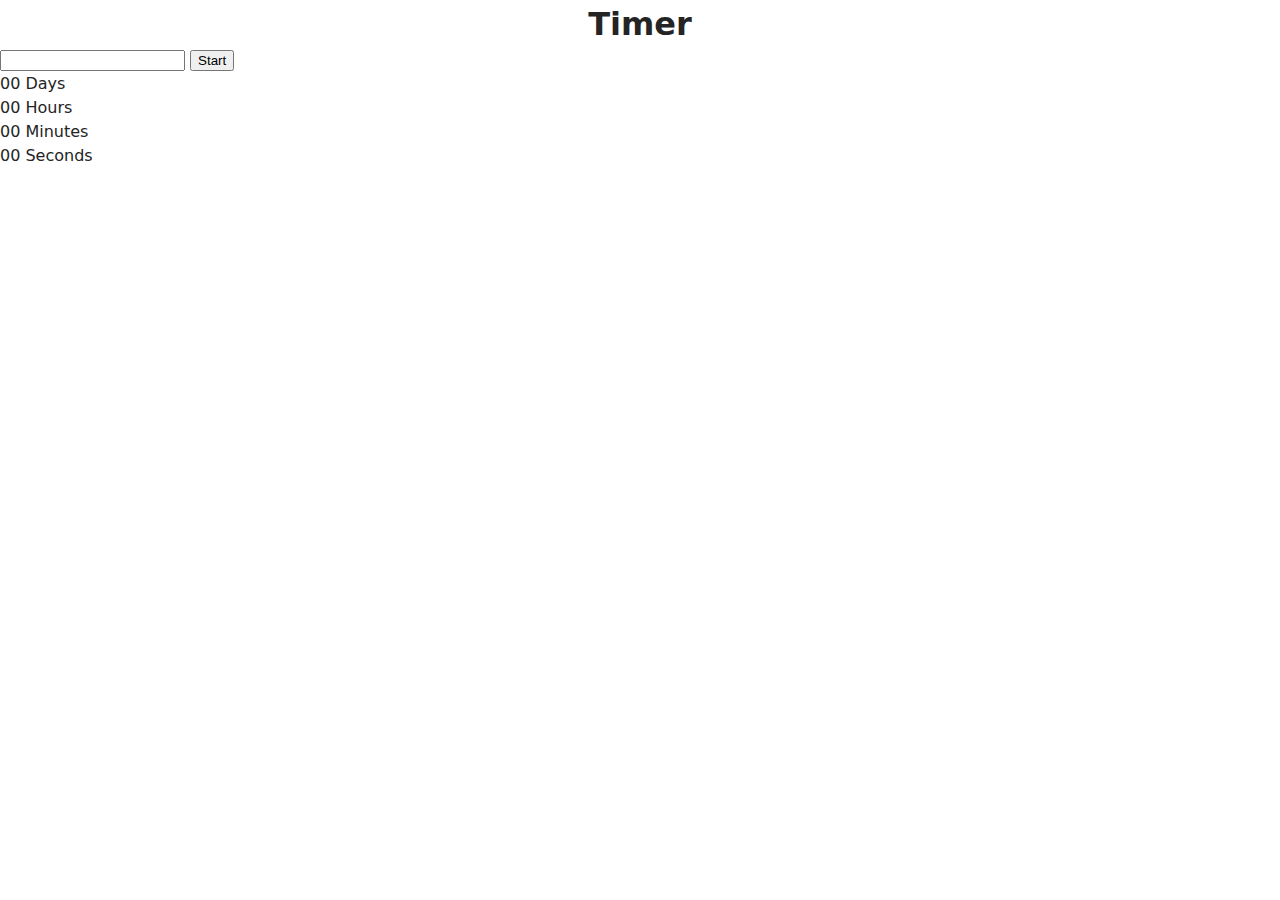
<file: src/1-timer.html>
<!DOCTYPE html>
<html lang="en">
  <head>
    <meta charset="UTF-8" />
    <meta http-equiv="X-UA-Compatible" content="IE=edge" />
    <meta name="viewport" content="width=device-width, initial-scale=1.0" />
    <title>Timer</title>
    <link rel="stylesheet" href="./css/styles.css" />
  </head>
  <body>
    <main>
      <div class="container">
        <h1 class="main-title">Timer</h1>
        <load src="./partials/back-link.html" />
      </div>

      <input type="text" id="datetime-picker" />
      <button type="button" data-start>Start</button>

      <div class="timer">
        <div class="field">
          <span class="value" data-days>00</span>
          <span class="label">Days</span>
        </div>
        <div class="field">
          <span class="value" data-hours>00</span>
          <span class="label">Hours</span>
        </div>
        <div class="field">
          <span class="value" data-minutes>00</span>
          <span class="label">Minutes</span>
        </div>
        <div class="field">
          <span class="value" data-seconds>00</span>
          <span class="label">Seconds</span>
        </div>
      </div>
    </main>
    <script type="module" src="./js/1-timer.js"></script>
  </body>
</html>
</file>
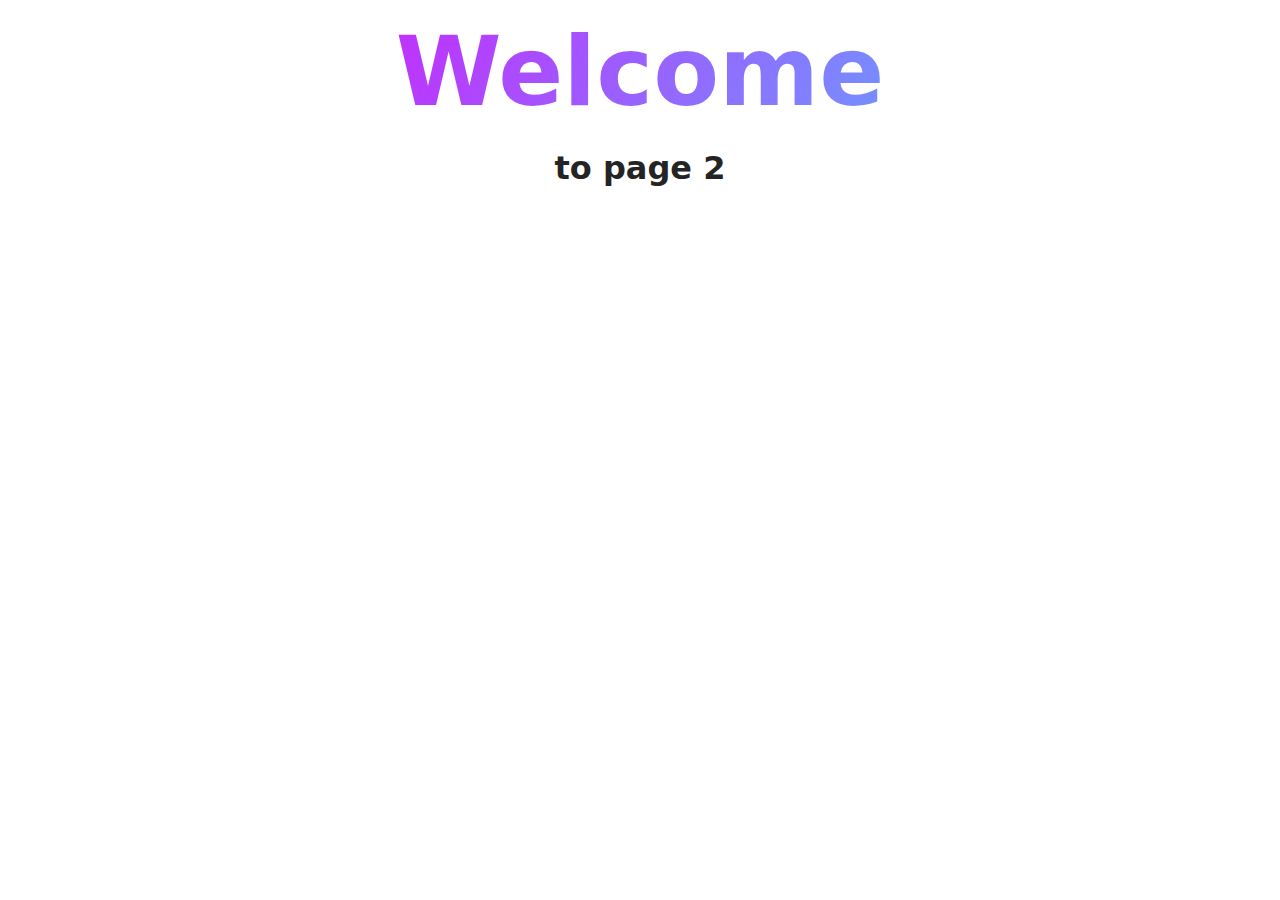
<file: src/page-2.html>
<!DOCTYPE html>
<html lang="en">
  <head>
    <meta charset="UTF-8" />
    <meta http-equiv="X-UA-Compatible" content="IE=edge" />
    <meta name="viewport" content="width=device-width, initial-scale=1.0" />
    <title>Page 2</title>
    <link rel="stylesheet" href="./css/styles.css" />
  </head>
  <body>
    <load
      src="./partials/header.html"
      icon-path="./img/sprite.svg#logo"
      highlight-act="active"
    />

    <main>
      <div class="container">
        <h1 class="main-title">
          <span class="main-title-gradient">Welcome</span> to page 2
        </h1>
        <load src="./partials/back-link.html" />
      </div>
    </main>

    <load src="./partials/footer.html" />
  </body>
</html>
</file>
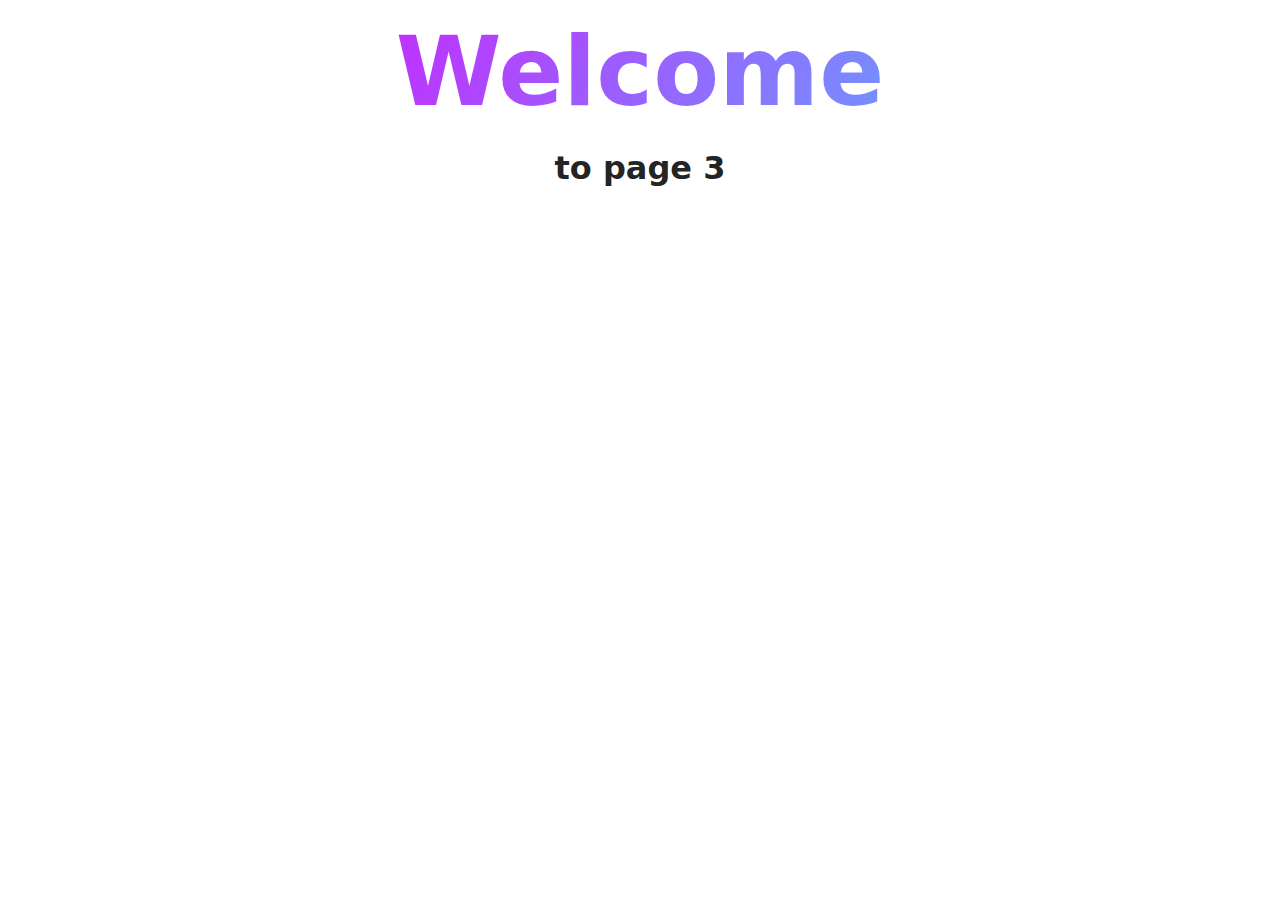
<file: src/page-3.html>
<!DOCTYPE html>
<html lang="en">
  <head>
    <meta charset="UTF-8" />
    <meta http-equiv="X-UA-Compatible" content="IE=edge" />
    <meta name="viewport" content="width=device-width, initial-scale=1.0" />
    <title>Page 3</title>
    <link rel="stylesheet" href="./css/styles.css" />
  </head>
  <body>
    <load
      src="./partials/header.html"
      icon-path="./img/sprite.svg#logo"
      highlight-curr="active"
    />

    <main>
      <div class="container">
        <h1 class="main-title">
          <span class="main-title-gradient">Welcome</span> to page 3
        </h1>
        <load src="./partials/back-link.html" />
      </div>
    </main>

    <load src="./partials/footer.html" />
  </body>
</html>
</file>
<file: src/css/styles.css>
/**
  |============================
  | include css partials with
  | default @import url()
  |============================
*/
/* Common styles */
@import url('./reset.css');
@import url('./base.css');
@import url('./container.css');
@import url('./animations.css');

/* Sections style */
@import url('./header.css');
@import url('./vite-promo.css');
@import url('./badges.css');
@import url('./back-link.css');
@import url('./footer.css');
</file>
